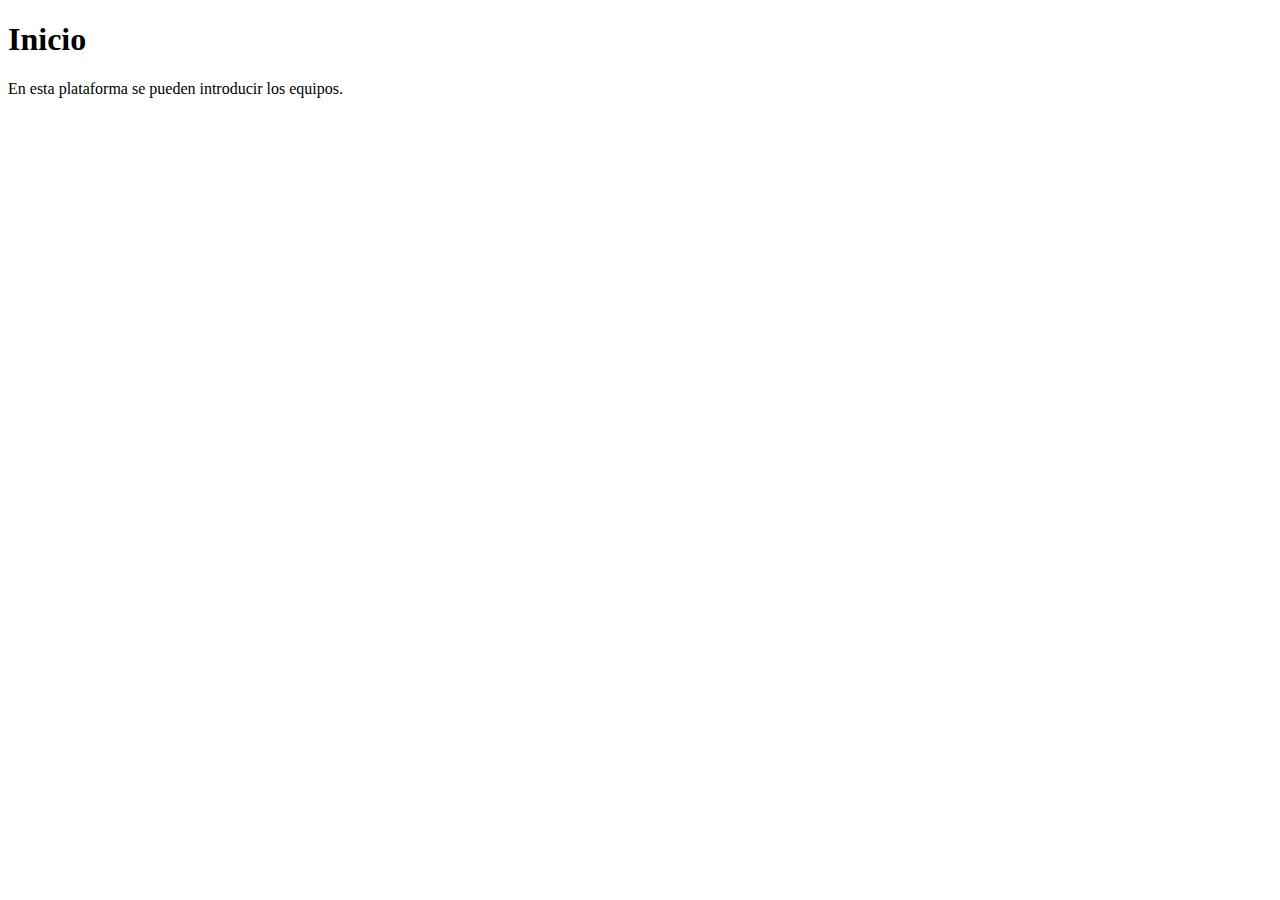
<file: paginas/inicio.html>
<!DOCTYPE html>
<html>
    <head>
        <title>Inicio</title>
        <!--El estilo esta pendiente-->
        <!--<link rel="stylesheet" href="Estilos.css"/>-->
    </head>
    <body>
        <header>
            <h1>Inicio</h1>
        </header>
        <div class="texto">
            <p>En esta plataforma se pueden introducir los equipos.</p>
        </div>
    </body>
</html>
</file>
